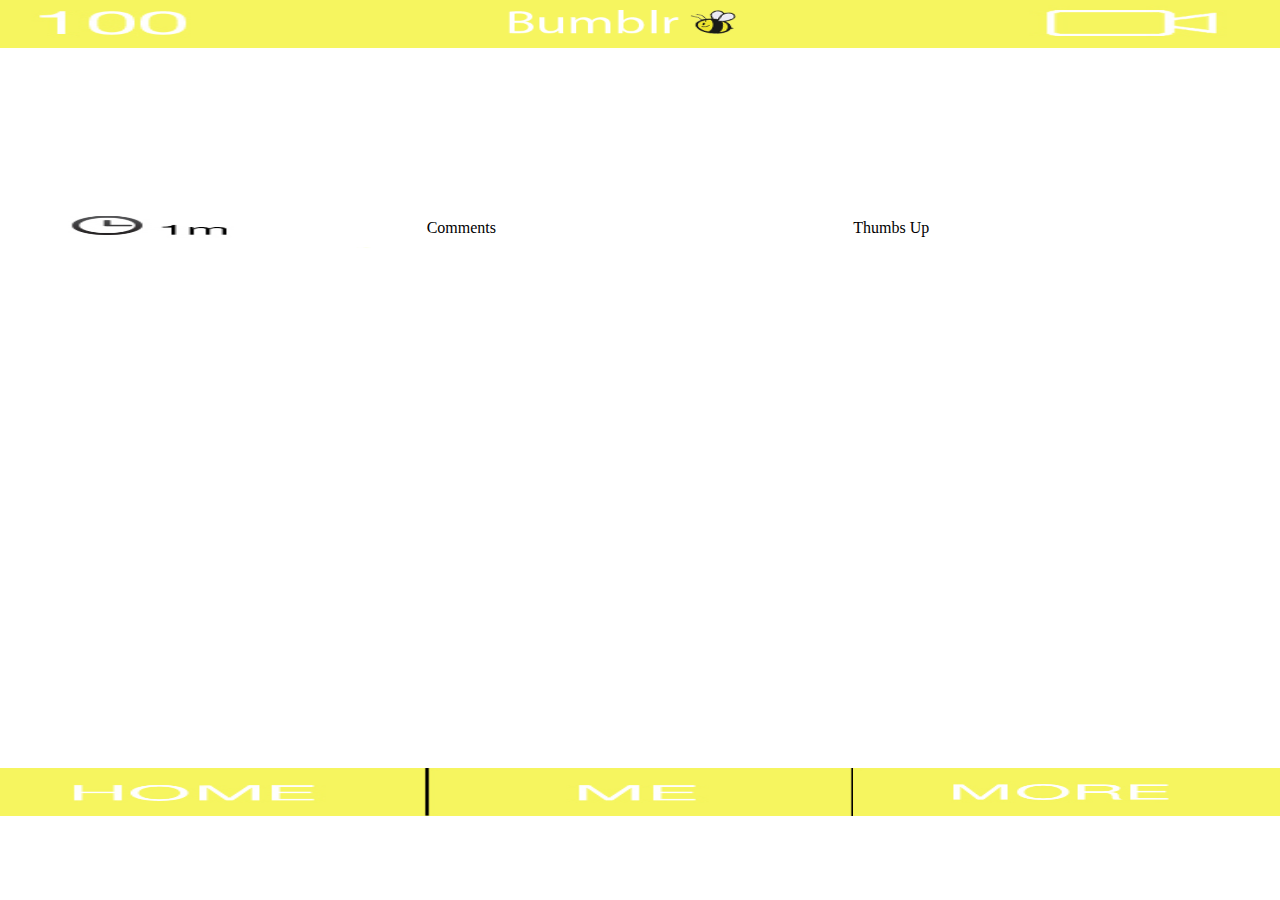
<file: www/index.html>
<!doctype html>
<html>
<head>
<meta charset="utf-8">
<title>Bumblr</title>
<link rel="stylesheet" type="text/css" href="css/bumblr.css">
</head>

<body>


<!-- Header Element -->
<div class="wrap">
  <div class="cell"><img src="assets/bumble score.jpg" alt="Bumblr Score"></div>
  <div class="cell"><img src="assets/bumblr title.png" alt="Bumblr Score"></div>
  <div class="cell"><img src="assets/movie.png" alt="Bumblr Score"></div>
</div>

<!-- Main Feed -->
<div class="feed_wrap">
  <div class="feed_item">
    <iframe class="movie"
       src="https://www.youtube.com/embed/FBRSR_LGlOE"
       frameborder="0" allowfullscreen>
    </iframe>
    <div class="wrap">
      <div class="cell"><img src="assets/minutes.png" alt="Bumblr Score"></div>
      <div class="cell">Comments</div>
      <div class="cell">Thumbs Up</div>
    </div>
  </div>
</div>

<!-- Footer -->
<div class="wrap">
  <div class="cell"><img src="assets/home.png" alt="Bumblr Score"></div>
  <div class="cell"><img src="assets/me.png" alt="Bumblr Score"></div>
  <div class="cell"><img src="assets/more.png" alt="Bumblr Score"></div>
</div>

</body>
</html>
</file>
<file: www/css/bumblr.css>
html, body {
    height: 100%;
    width: 100%;
    margin: 0;
    padding: 0;
    font: 400 1em/1.4 'Open Sans', sans-serif;
    font-family: 'Open Sans';
    text-rendering: optimizeLegibility;
}

@media (--high-dppx) {
  html {
    font-weight: 300;
  }
}

.wrap {
    display: -webkit-box;      /* OLD - iOS 6-, Safari 3.1-6 */
    display: -moz-box;         /* OLD - Firefox 19- (buggy but mostly works) */
    display: -ms-flexbox;      /* TWEENER - IE 10 */
    display: -webkit-flex;     /* NEW - Chrome */
    display: flex;             /* NEW, Spec - Opera 12.1, Firefox 20+ */
    width: 100% ;
    justify-content: center;
}

.cell {
    display: -webkit-box;      /* OLD - iOS 6-, Safari 3.1-6 */
    display: -moz-box;         /* OLD - Firefox 19- (buggy but mostly works) */
    display: -ms-flexbox;      /* TWEENER - IE 10 */
    display: -webkit-flex;     /* NEW - Chrome */
    display: flex;
    height: 3rem;
    align-items: center;
    width: 33.333333%;
}

.feed_wrap {
    display: -webkit-box;      /* OLD - iOS 6-, Safari 3.1-6 */
    display: -moz-box;         /* OLD - Firefox 19- (buggy but mostly works) */
    display: -ms-flexbox;      /* TWEENER - IE 10 */
    display: -webkit-flex;     /* NEW - Chrome */
    display: flex;             /* NEW, Spec - Opera 12.1, Firefox 20+ */
    width: 100% ;
    height: 80%;
    flex-direction: column;
    float: center;
}

.feed_item {
    min-height: 20%;
    width: 100%;
}

.movie {
    position: relative;
    left: 10%;
    width: 80%;
}

img {
    opacity: 1;
    width:100%;
    height:100%;
}
</file>
